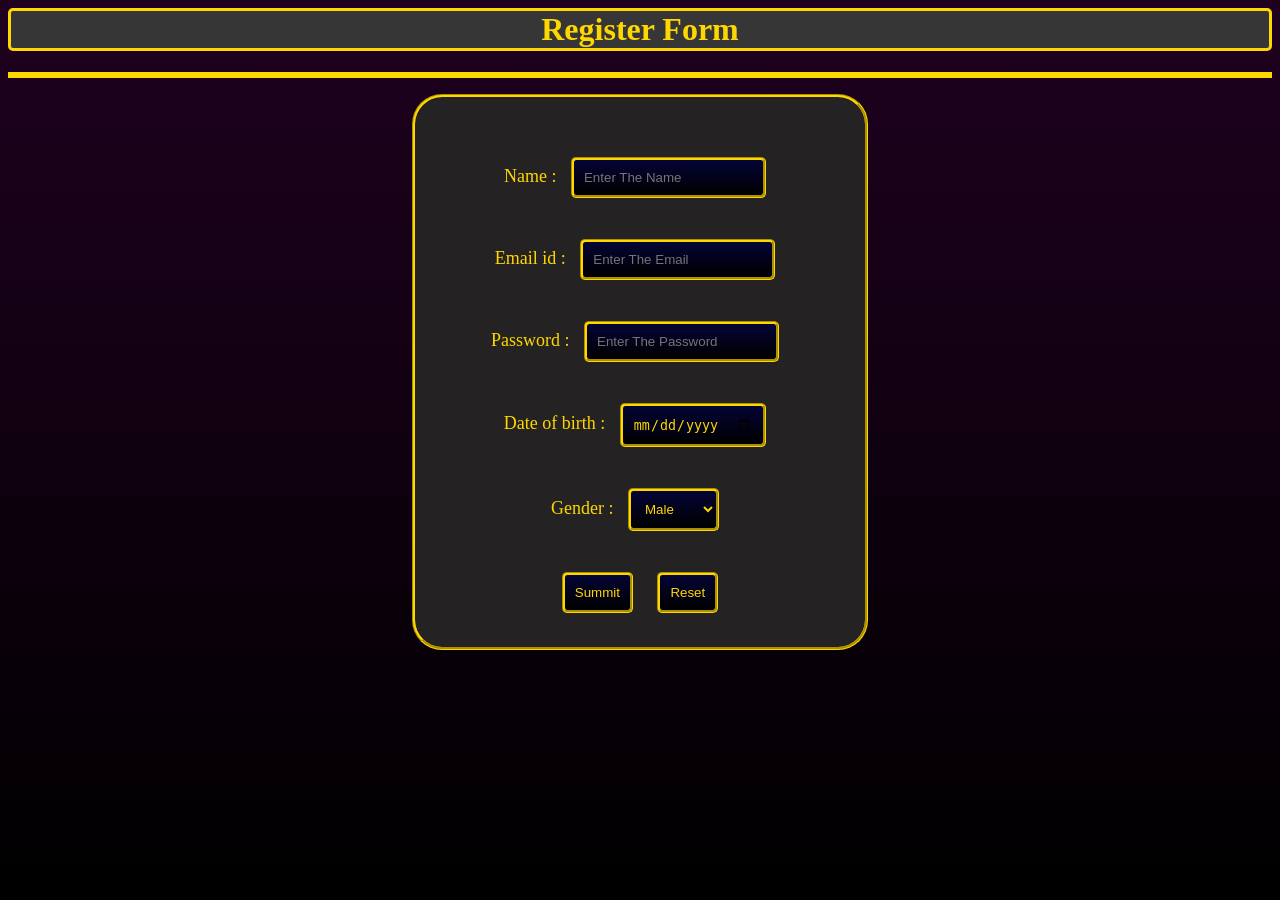
<file: index.html>
<html lang="en">
<head>
    <meta charset="UTF-8">
    <meta name="viewport" content="width=device-width, initial-scale=1.0">
    <title>Document</title>
    <link rel="stylesheet" href="style.css">
</head>
<body>
    <center>
    <h1>Register Form</h1><hr id="babu"><p></p>
    </center>
    <form id="log">
        <center>
        <div class="details">
          <label for="username">  Name    :</label>
          <input type="text" id="username" Placeholder="Enter The Name" required> <br></br>
          <label for="mail"> Email id  :</label>
          <input type="text" id="mail" Placeholder="Enter The Email"  required><br></br>
          <label for="password"> Password  :</label>
          <input type="password" id="password" Placeholder="Enter The Password"  required><br></br>
          <label for="date"> Date of birth   :</label>
          <input type="date" id="date" required ><br></br>
          <label for="catagorie"> Gender   :</label>
          <select  id=" catagorie" name="catagorie">
          <option id="male" required>Male  </option>
          <option id="female" required>Female</option>
          </select><br></br>
          <button type="submit" id="submit"> Summit </button>
          <button type="reset" id="reset"> Reset </button>
          </div>
        </center>
    </form>

    
</body>
</html>
</file>
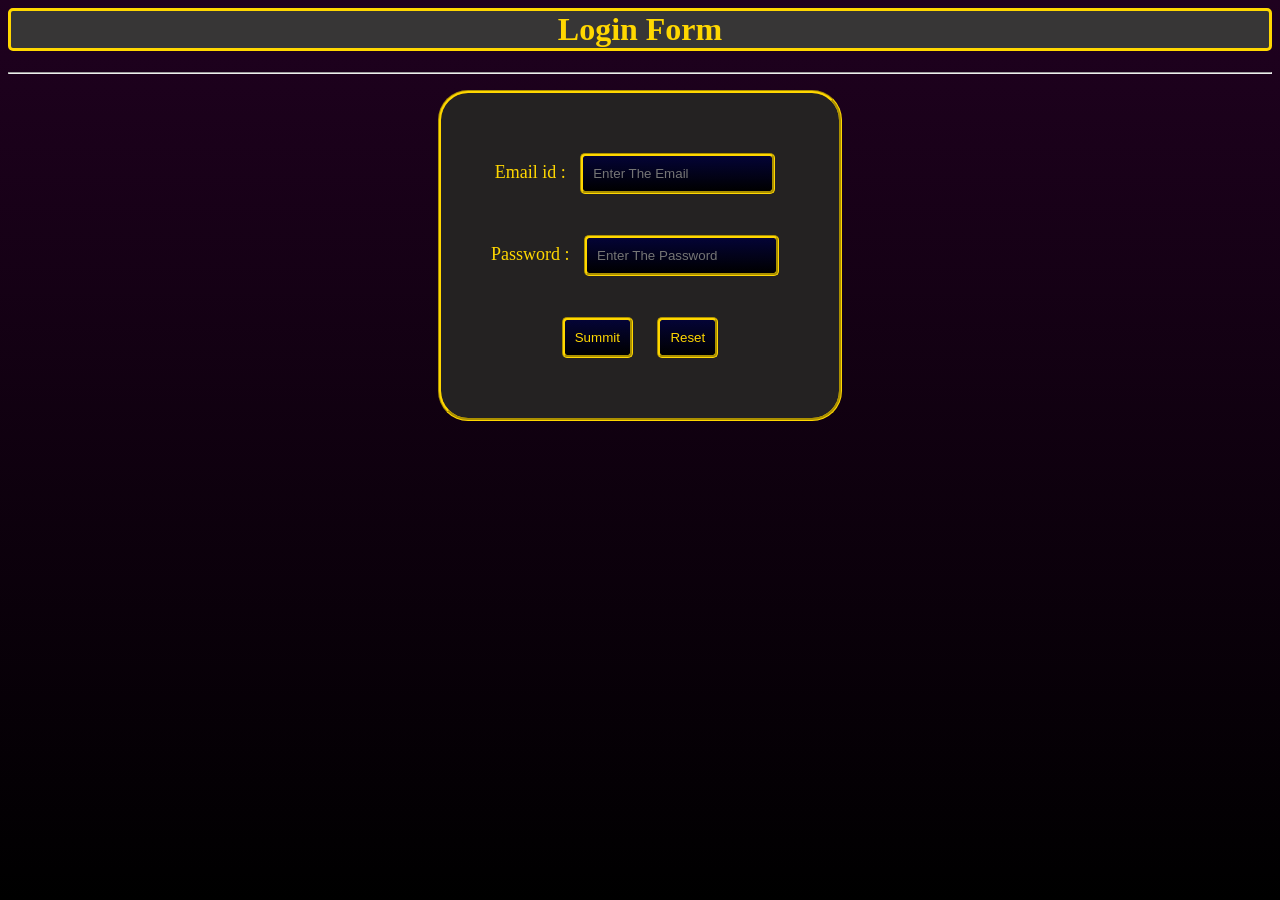
<file: project 1.2/index.html>
<html lang="en">
<head>
    <meta charset="UTF-8">
    <meta name="viewport" content="width=device-width, initial-scale=1.0">
    <title>Document</title>
    <link rel="stylesheet" href="style.css">
</head>
<body>
    <center>
    <h1>Login Form</h1> <hr><p></p>
    </center>
    <form id="log">
        <center>
        <div class="details">
          <label for="mail"> Email id  :</label>
          <input type="text" id="mail" Placeholder="Enter The Email"  required><br></br>
          <label for="password"> Password  :</label>
          <input type="password" id="password" Placeholder="Enter The Password"  required><br></br>
          <button type="submit" id="submit"> Summit </button>
          <button type="reset" id="reset"> Reset </button>
        </div>
        </center>
    </form>
</body>
</html>
</file>
<file: style.css>
h1{
    color: gold;
    background-color:rgb(55, 54, 54) ;
    border: solid gold;
    border-radius: 5px;
}
body{
    background-image: linear-gradient(rgb(31, 1, 31),black);
}
.details{
    padding: 50px;
    border: solid gold;
    border-style: groove;
    border-radius: 30px;
    margin: 10px;
    background-color: rgb(36, 34, 34);
    height: 450px;
    width: 350;
    font-size: large;
    color: gold;
}
#username,#mail,#password,#date,#submit,#reset{
padding: 10px;
border: solid gold;
border-style: groove;
border-radius: 5px;
margin: 10px;
background-image: linear-gradient(rgb(4, 4, 54),black);
color: gold;
}
select {
padding: 10px;
border: solid gold;
border-style: groove;
border-radius: 5px;
margin: 10px;
background-image: linear-gradient(rgb(4, 4, 54),black);
color: gold;
}
#babu{
    border: solid gold;
}
</file>
<file: project 1.2/style.css>
h1{
    color: gold;
    background-color:rgb(55, 54, 54) ;
    border: solid gold;
    border-radius: 5px;
}
body{
    background-image: linear-gradient(rgb(31, 1, 31),black);
}
.details{
    padding: 50px;
    border: solid gold;
    border-style: groove;
    border-radius: 30px;
    margin: 10px;
    background-color: rgb(36, 34, 34);
    height:fit-content;
    width: fit-content;
    font-size: large;
    color: gold;
}
#mail,#password,#submit,#reset{
padding: 10px;
border: solid gold;
border-style: groove;
border-radius: 5px;
margin: 10px;
background-image: linear-gradient(rgb(4, 4, 54),black);
color: gold;
}
</file>
